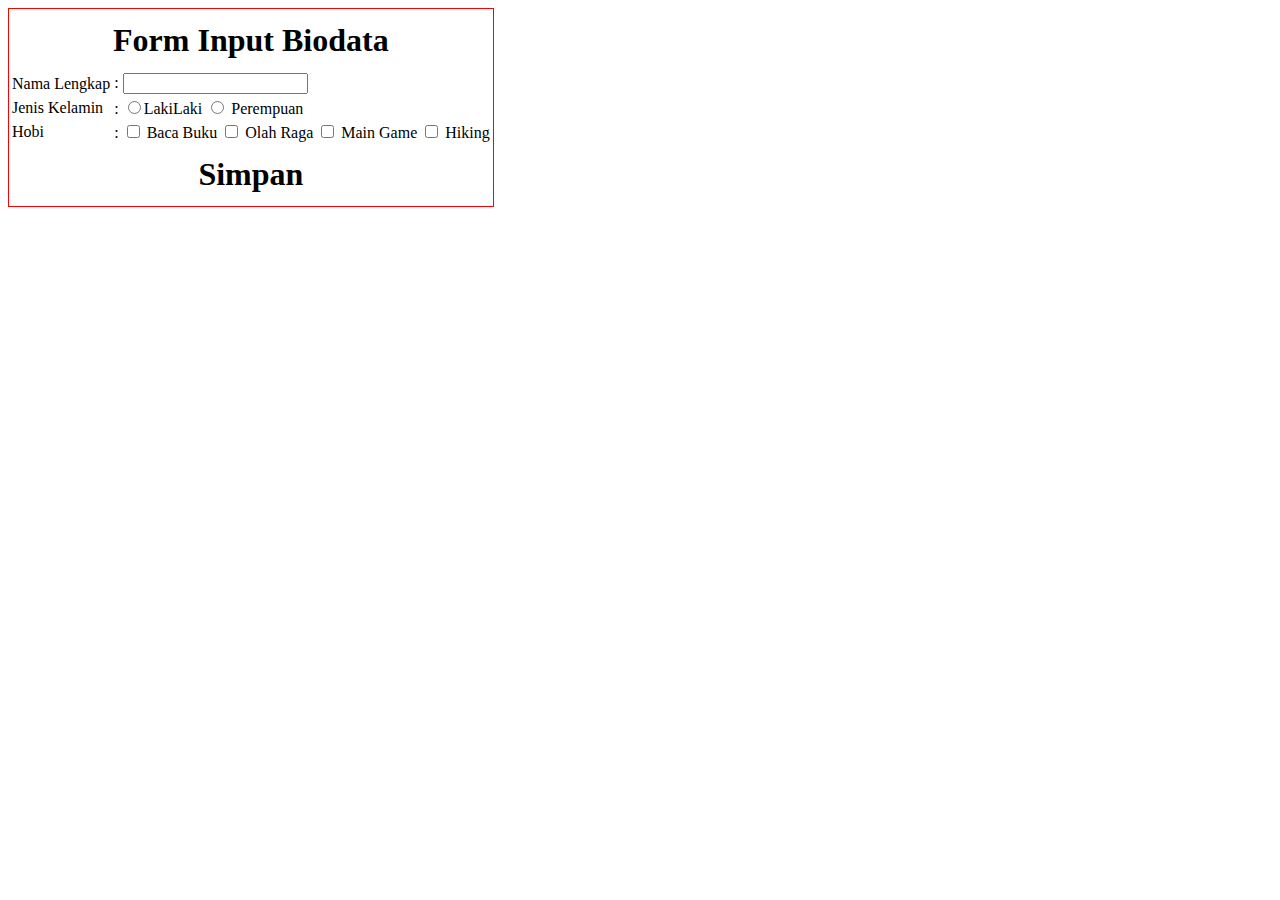
<file: No2/index.html>
<!DOCTYPE html>
<html lang="en">
<head>
    <meta charset="UTF-8">
    <meta http-equiv="X-UA-Compatible" content="IE=edge">
    <meta name="viewport" content="width=device-width, initial-scale=1.0">
    <link rel="stylesheet" href="style.css" type="text/css">
    <title>Form Biodata</title>
    
</head>
<body>
    <form action="#" method="POST">
    <table border="1">
        <tr>
            <td colspan="2"><h1>Form Input Biodata</h1></td>
        </tr>
        <tr>
            <td>Nama Lengkap</td>
            <td>: <input type="text" name="nama" id="nama"></td>
        </tr>
        <tr>
            <td>Jenis Kelamin</td>
            <td>: <input type="radio" name="jenis-kelamin" value="Laki - Laki">LakiLaki 
                <input type="radio" name="jenis-kelamin" value="Perempuan"> Perempuan</td>
        </tr>
        <tr>
            <td>Hobi</td>
            <td>: 
                <input type="checkbox" name="hobi" class="hobi" value="Baca Buku"> Baca Buku
                <input type="checkbox" name="hobi" class="hobi" value="Olah Raga"> Olah Raga
                <input type="checkbox" name="hobi" class="hobi" value="Main Game"> Main Game
                <input type="checkbox" name="hobi" class="hobi" value="Hiking"> Hiking
            </td>
        </tr>
        <tr>
            <td colspan="2">
                <h1 id="send">
                    Simpan
                </h1>
            </td>
        </tr>
    </table>
    </form>
    <script>
        
        
        
        document.getElementById("send").addEventListener("click", function() {
            let jenis = document.getElementsByName('jenis-kelamin');
            let hobi = document.getElementsByClassName("hobi");
            let jenisval = "";
            for (var i = 0, length = jenis.length; i < length; i++) {
                if (jenis[i].checked) {
                // do whatever you want with the checked radio

                jenisval = jenis[i].value;

                // only one radio can be logically checked, don't check the rest
                break;
                }
            }
            let nama = document.getElementById("nama");

            let hobicheck = "";
            for(var i=0; hobi[i]; ++i){
                if(hobi[i].checked){
                    hobicheck += hobi[i].value + ", ";
                    
                
                }
            }
            alert(`Nama = ${nama.value} \n Jenis Kelamin = ${jenisval} \n Hobi = ${hobicheck}`);   
        });
    </script>
    
</body>
</html>
</file>
<file: No2/style.css>
h1{
    margin: 10px;
    text-align: center;
}
table{
    border: 1px solid red;
}
tr{
    border: 1px solid red;
}
td{
    border: none;
}
</file>
